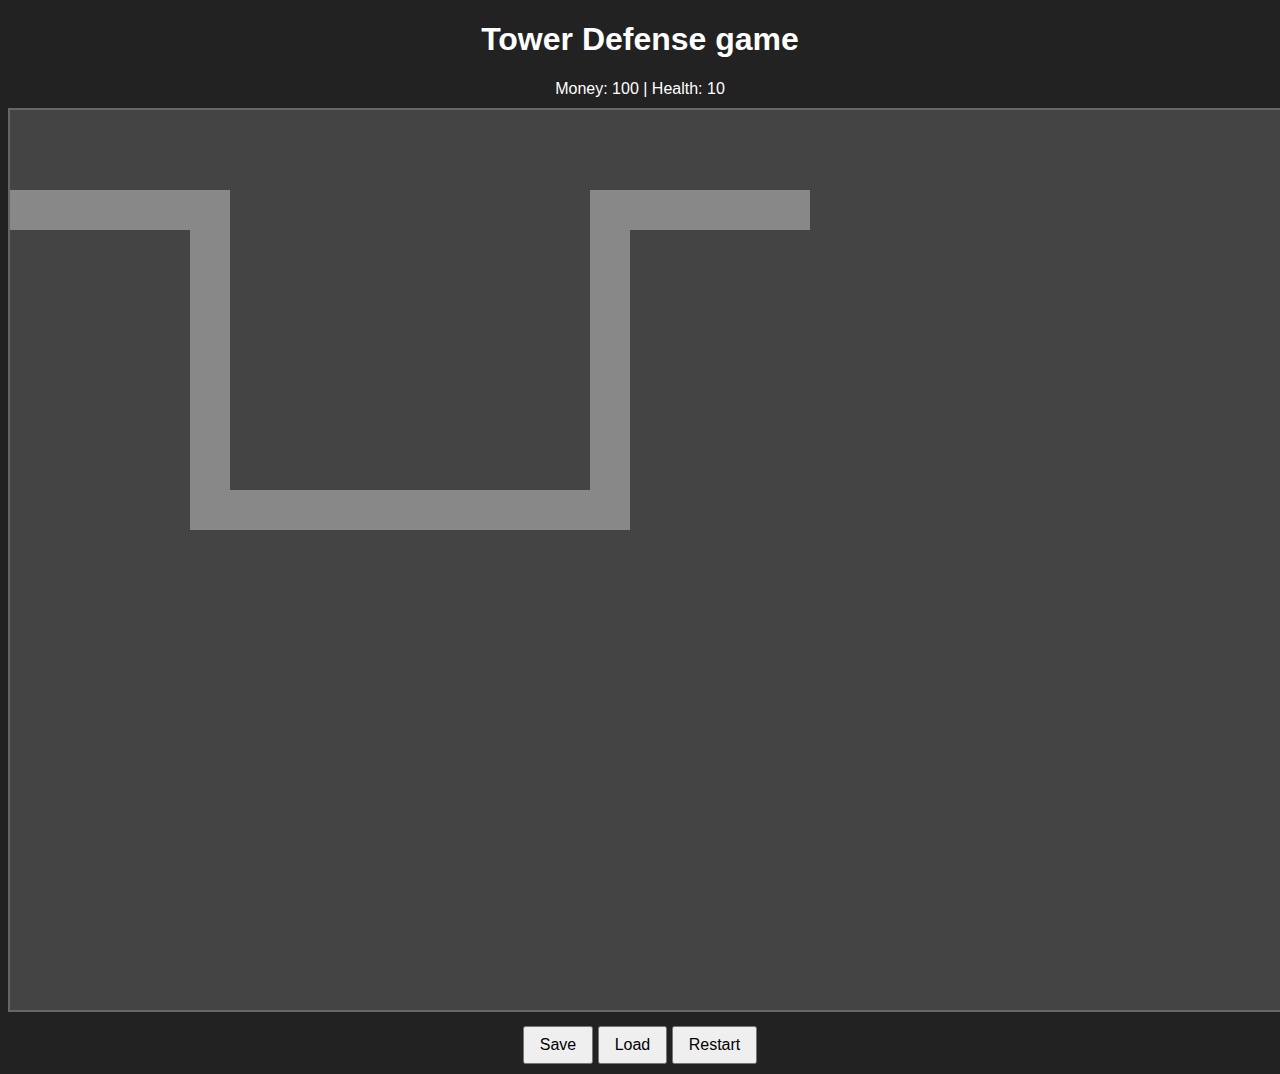
<file: towerdef.html>
<!DOCTYPE html>
<html lang="cs">
<head>
    <meta charset="UTF-8">
    <title>Moje Tower Defense</title>
    <style>
        body { font-family: sans-serif; text-align: center; background: #222; color: white; }
        canvas { background: #444; border: 2px solid #666; cursor: crosshair; }
        .ui { margin: 10px; }
        button { padding: 8px 15px; font-size: 16px; cursor: pointer; }
    </style>
</head>
<body>

    <h1>Tower Defense game</h1>
    <div class="ui">
        <span>Money: <span id="goldDisplay">100</span></span> | 
        <span>Health: <span id="livesDisplay">10</span></span>
    </div>
    
    <canvas id="gameCanvas" width="1600" height="900"></canvas>

    <div class="ui">
        <button onclick="ulozitHru()">Save</button>
        <input type="file" id="loadInput" style="display: none;" onchange="nacistSoubor(this)">
        <button onclick="document.getElementById('loadInput').click()">Load</button>
        <button onclick="restartHry()">Restart</button>
    </div>

<script>
    const canvas = document.getElementById("gameCanvas");
    const ctx = canvas.getContext("2d");
    let hra = {
        zlato: 100,
        zivoty: 10,
        veze: [],
        nepratele: [], 
        cas: 0        
    };
    const cesta = [[0, 100], [200, 100], [200, 400], [600, 400], [600, 100], [800, 100]];
    const cenaVeze = 50;
    function startHry() {
        requestAnimationFrame(herniSmycka);
    }

    function herniSmycka() {
        update();
        kresli();
        requestAnimationFrame(herniSmycka);
    }

    function update() {
        if (hra.zivoty <= 0) return;
        hra.cas++;
        if (hra.cas % 100 === 0) {
            hra.nepratele.push({ x: 0, y: 100, bodCesty: 1, hp: 3 });
        }
        hra.nepratele.forEach((potvora, index) => {
            let cil = cesta[potvora.bodCesty];
            if (!cil) { 
                hra.zivoty--;
                hra.nepratele.splice(index, 1);
                aktualizujUI();
                return;
    }
            let dx = cil[0] - potvora.x;
            let dy = cil[1] - potvora.y;
            let vzdalenost = Math.hypot(dx, dy);
            
            if (vzdalenost < 2) {
                potvora.bodCesty++;
            } else {
                potvora.x += (dx / vzdalenost) * 2;
                potvora.y += (dy / vzdalenost) * 2;
            }
        });

        hra.veze.forEach(vez => {
            if (hra.cas % 60 === 0) {
                let cil = hra.nepratele.find(p => Math.hypot(p.x - vez.x, p.y - vez.y) < 150);
                if (cil) {
                    cil.hp--;
                    vez.striliNa = { x: cil.x, y: cil.y };
                    setTimeout(() => vez.striliNa = null, 100); 
                    
                    if (cil.hp <= 0) {
                        hra.zlato += 10;
                        hra.nepratele = hra.nepratele.filter(p => p !== cil);
                        aktualizujUI();
                    }
                }
            }
        });
    }

    function kresli() {
        ctx.fillStyle = "#444";
        ctx.fillRect(0, 0, canvas.width, canvas.height);

        if (hra.zivoty <= 0) {
            ctx.fillStyle = "red";
            ctx.font = "50px Arial";
            ctx.fillText("GAME OVER", 250, 300);
            return;
        }
        ctx.strokeStyle = "#888";
        ctx.lineWidth = 40;
        ctx.beginPath();
        ctx.moveTo(cesta[0][0], cesta[0][1]);
        for (let i = 1; i < cesta.length; i++) ctx.lineTo(cesta[i][0], cesta[i][1]);
        ctx.stroke();
        ctx.fillStyle = "#4af";
        hra.veze.forEach(v => {
            ctx.fillRect(v.x - 15, v.y - 15, 30, 30);
            if (v.striliNa) {
                ctx.strokeStyle = "yellow";
                ctx.lineWidth = 2;
                ctx.beginPath();
                ctx.moveTo(v.x, v.y);
                ctx.lineTo(v.striliNa.x, v.striliNa.y);
                ctx.stroke();
            }
        });
        ctx.fillStyle = "#f44";
        hra.nepratele.forEach(p => {
            ctx.beginPath();
            ctx.arc(p.x, p.y, 10, 0, Math.PI * 2);
            ctx.fill();
        });
    }
    canvas.addEventListener("click", (e) => {
        if (hra.zlato >= cenaVeze) {
            const rect = canvas.getBoundingClientRect();
            const x = e.clientX - rect.left;
            const y = e.clientY - rect.top;
            
            hra.veze.push({ x: x, y: y });
            hra.zlato -= cenaVeze;
            aktualizujUI();
        }
    });

    function aktualizujUI() {
        document.getElementById("goldDisplay").innerText = hra.zlato;
        document.getElementById("livesDisplay").innerText = hra.zivoty;
    }

    function restartHry() {
        location.reload();
    }
    
    function ulozitHru() {
        const dataText = JSON.stringify(hra);
        const blob = new Blob([dataText], {type: "application/json"});
        const url = URL.createObjectURL(blob);
        const a = document.createElement("a");
        a.href = url;
        a.download = "moje-td-save.json";
        a.click();
        
        URL.revokeObjectURL(url);
    }

    function nacistSoubor(input) {
        const file = input.files[0];
        if (!file) return;

        const reader = new FileReader();
        reader.onload = function(e) {
            try {
                const nactenaData = JSON.parse(e.target.result);
                hra = nactenaData;
                aktualizujUI();
                alert("Hra načtena!");
            } catch (chyba) {
                alert("Chyba při načítání souboru!");
            }
        };
        reader.readAsText(file);
    }
    startHry();
</script>
</body>
</html>
</file>
